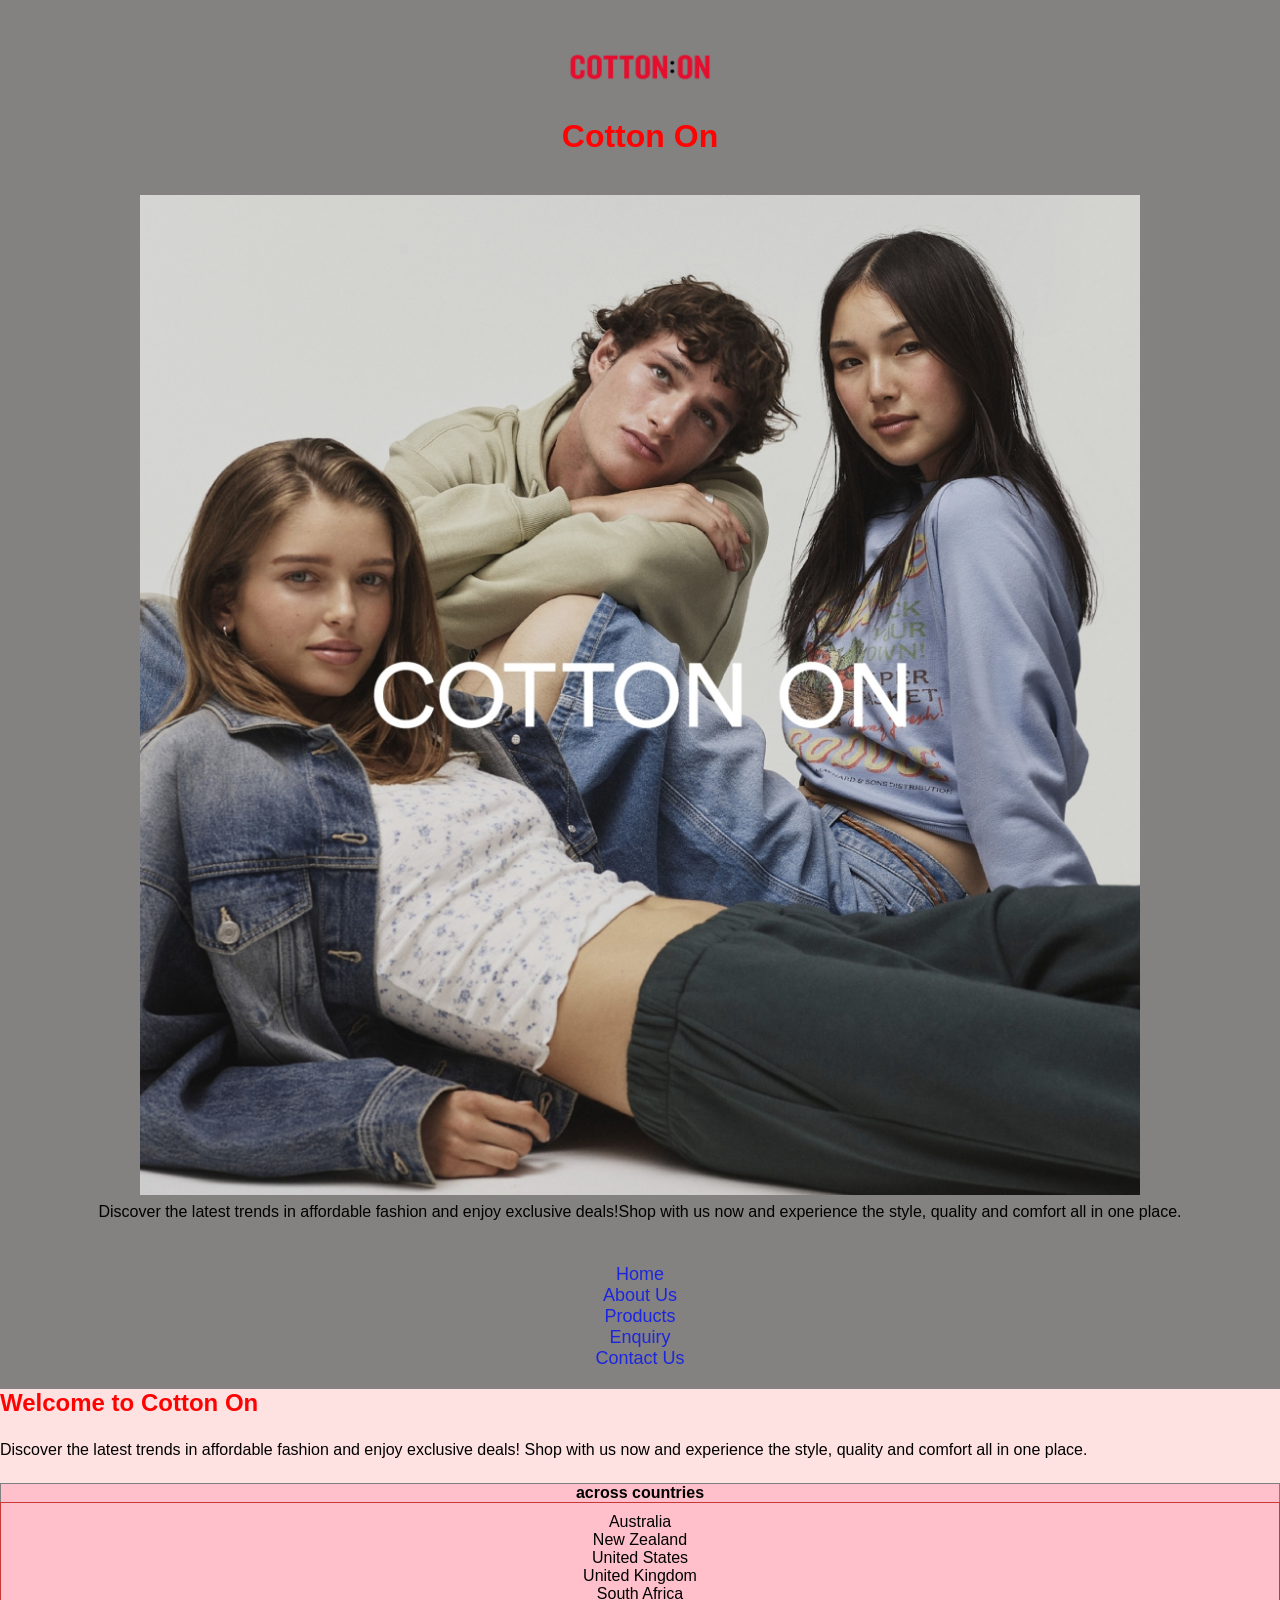
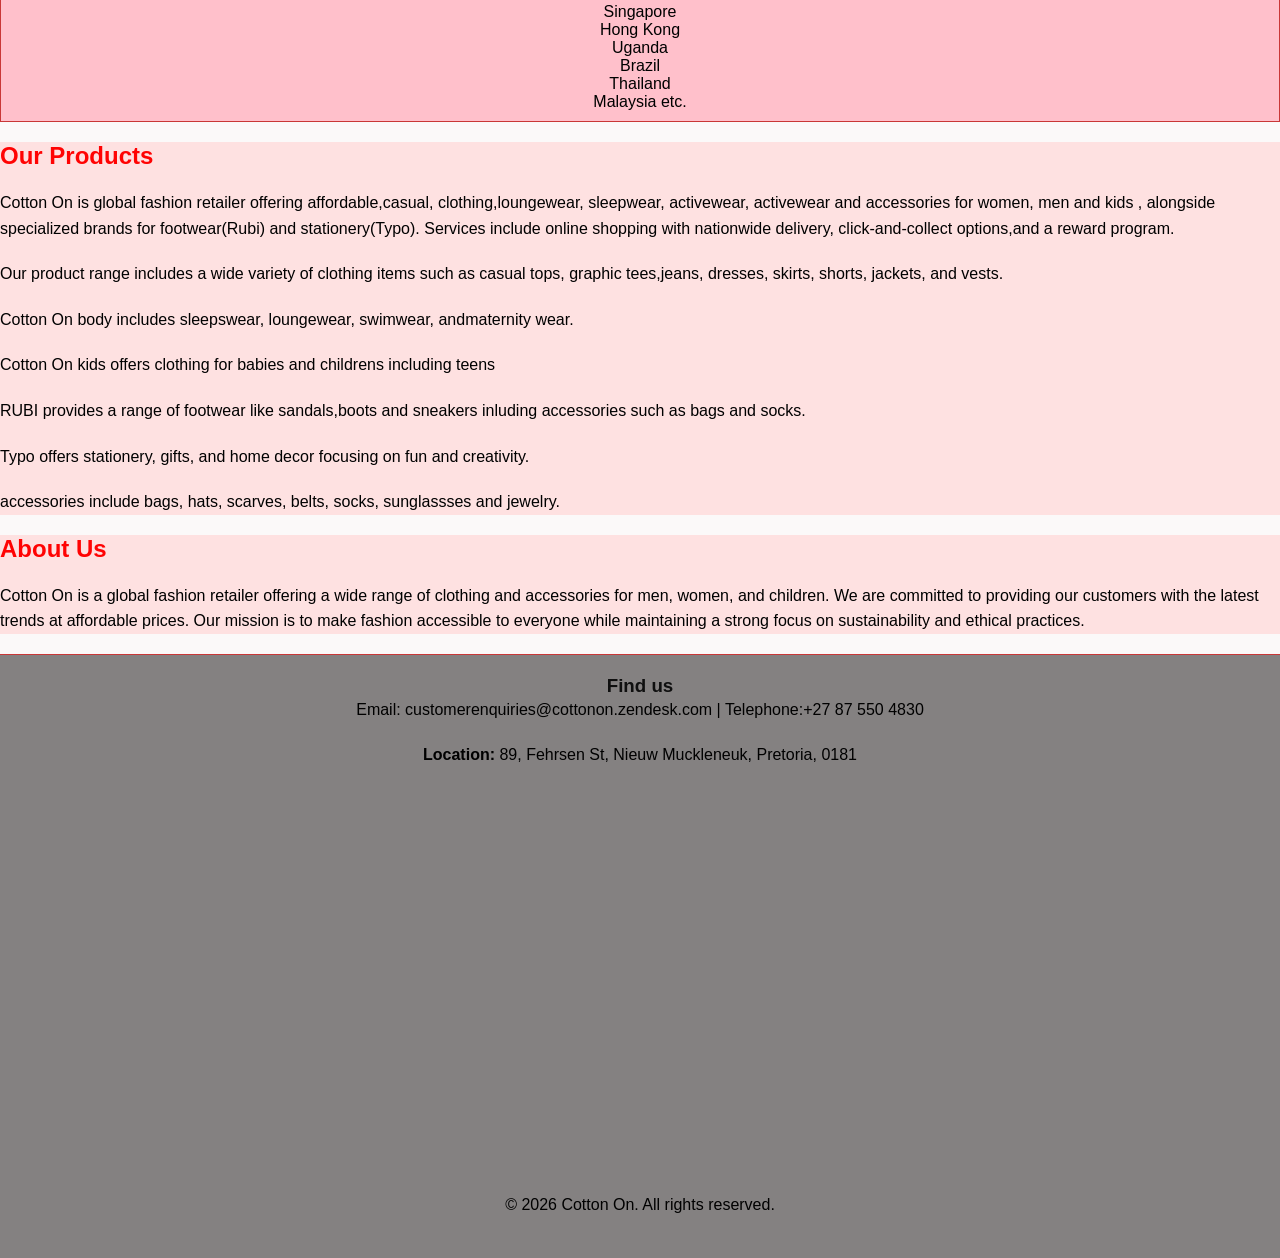
<file: index.html>
<!DOCTYPE html>
<html lang="en">

<head>

    <meta charset="UTF-8">
    <meta name="viewport" content="width=device-width, initial-scale=1.0">
    <title>Cotton On</title>
    <link rel="stylesheet" href="css/styles.css">
</head>


<body>


    <header>
        <img src="images/cottonOn.png" alt="Logo" width="150" height="50">
        <h1>Cotton On</h1>

        <main>
            <img src="images/hero shot.jpg" alt="hero shot" width="1000" height="400">
            <!--<video"vid</video>-->
            <p>Discover the latest trends in affordable fashion and enjoy exclusive deals!Shop with us now
                and
                experience the style, quality and comfort all in one place.</p>
        </main>
        <nav>
            <ul>
                <li><a href="index.html">Home</a></li>
                <li><a href="about.html">About Us</a></li>
                <li><a href="products.html">Products</a></li>
                <li><a href="enquiry.html">Enquiry</a></li>
                <li><a href="contact.html">Contact Us</a></li>
            </ul>
        </nav>
    </header>

    <section class="hero">

        <h2>Welcome to Cotton On</h2>
        <p>Discover the latest trends in affordable fashion and enjoy exclusive deals! Shop with us now and
            experience
            the style, quality and comfort all in one place.</p>

        <table border="1" width="400">
            <tr>

                <th>across countries</th>
            </tr>
            <tr>
                <td>
                    <ul>
                        <li>Australia</li>
                        <li>New Zealand</li>
                        <li>United States</li>
                        <li>United Kingdom</li>
                        <li>South Africa</li>
                        <li>Singapore</li>
                        <li>Hong Kong</li>
                        <li>Uganda</li>
                        <li>Brazil</li>
                        <li>Thailand</li>
                        <li>Malaysia etc.</li>

                    </ul>
                </td>
            </tr>
        </table>
    </section>

    <!--Product teaser-->
    <section id="products">
        <h2>Our Products</h2>
        <div class="product-list">
            <p>Cotton On is global fashion retailer offering affordable,casual, clothing,loungewear, sleepwear,
                activewear, activewear and accessories for women, men and kids , alongside specialized brands for
                footwear(Rubi) and stationery(Typo). Services include online shopping with nationwide delivery,
                click-and-collect options,and a reward program.</p>
            <p>Our product range includes a wide variety of clothing items such as casual tops, graphic tees,jeans,
                dresses, skirts, shorts, jackets, and vests.
            <p>Cotton On body includes sleepswear, loungewear, swimwear, andmaternity wear.</p>
            <p>Cotton On kids offers clothing for babies and childrens including teens</p>
            <p>RUBI provides a range of footwear like sandals,boots and sneakers inluding accessories such as bags and
                socks.</p>
            <p>Typo offers stationery, gifts, and home decor focusing on fun and creativity.</p>
            <p>accessories include bags, hats, scarves, belts, socks, sunglassses and jewelry.</p>


        </div>
    </section>

    <section id="about">
        <!---------------About Us Content----------------->
        <h2>About Us</h2>
        <p>Cotton On is a global fashion retailer offering a wide range of clothing and accessories for
            men, women, and children. We are committed to providing our customers with the latest trends at
            affordable
            prices. Our mission is to make fashion accessible to everyone while maintaining a strong focus on
            sustainability and ethical practices.</p>

    </section>

    <footer>
        <!--contact information-->
        <h3>Find us</h3>
        <p>Email: customerenquiries@cottonon.zendesk.com | Telephone:+27 87 550 4830</p>
        <p><strong>Location:</strong>
            89, Fehrsen St, Nieuw Muckleneuk, Pretoria, 0181</p>
        <!---------------Google Map--------------------->
        <iframe
            src="https://www.google.com/maps/embed?pb=!1m18!1m12!1m3!1d3592.9651236243335!2d28.234398299999995!3d-25.7717155!2m3!1f0!2f0!3f0!3m2!1i1024!2i768!4f13.1!3m3!1m2!1s0x1e95610bd1524595%3A0xc4059cefeb0cca95!2sCotton%20On!5e0!3m2!1sen!2sza!4v1776082369343!5m2!1sen!2sza"
            width="600" height="450" style="border:0;" allowfullscreen="" loading="lazy"
            referrerpolicy="no-referrer-when-downgrade"></iframe>

        <p>&copy; 2026 Cotton On. All rights reserved.</p>


    </footer>
    <script src="index.js"></script>


    <script>
        function joinNow() {
            alert("Thank you for your interest! Please visit our Enquiry page to join our mailing list and receive exclusive offers.");
        }
    </script>
</file>
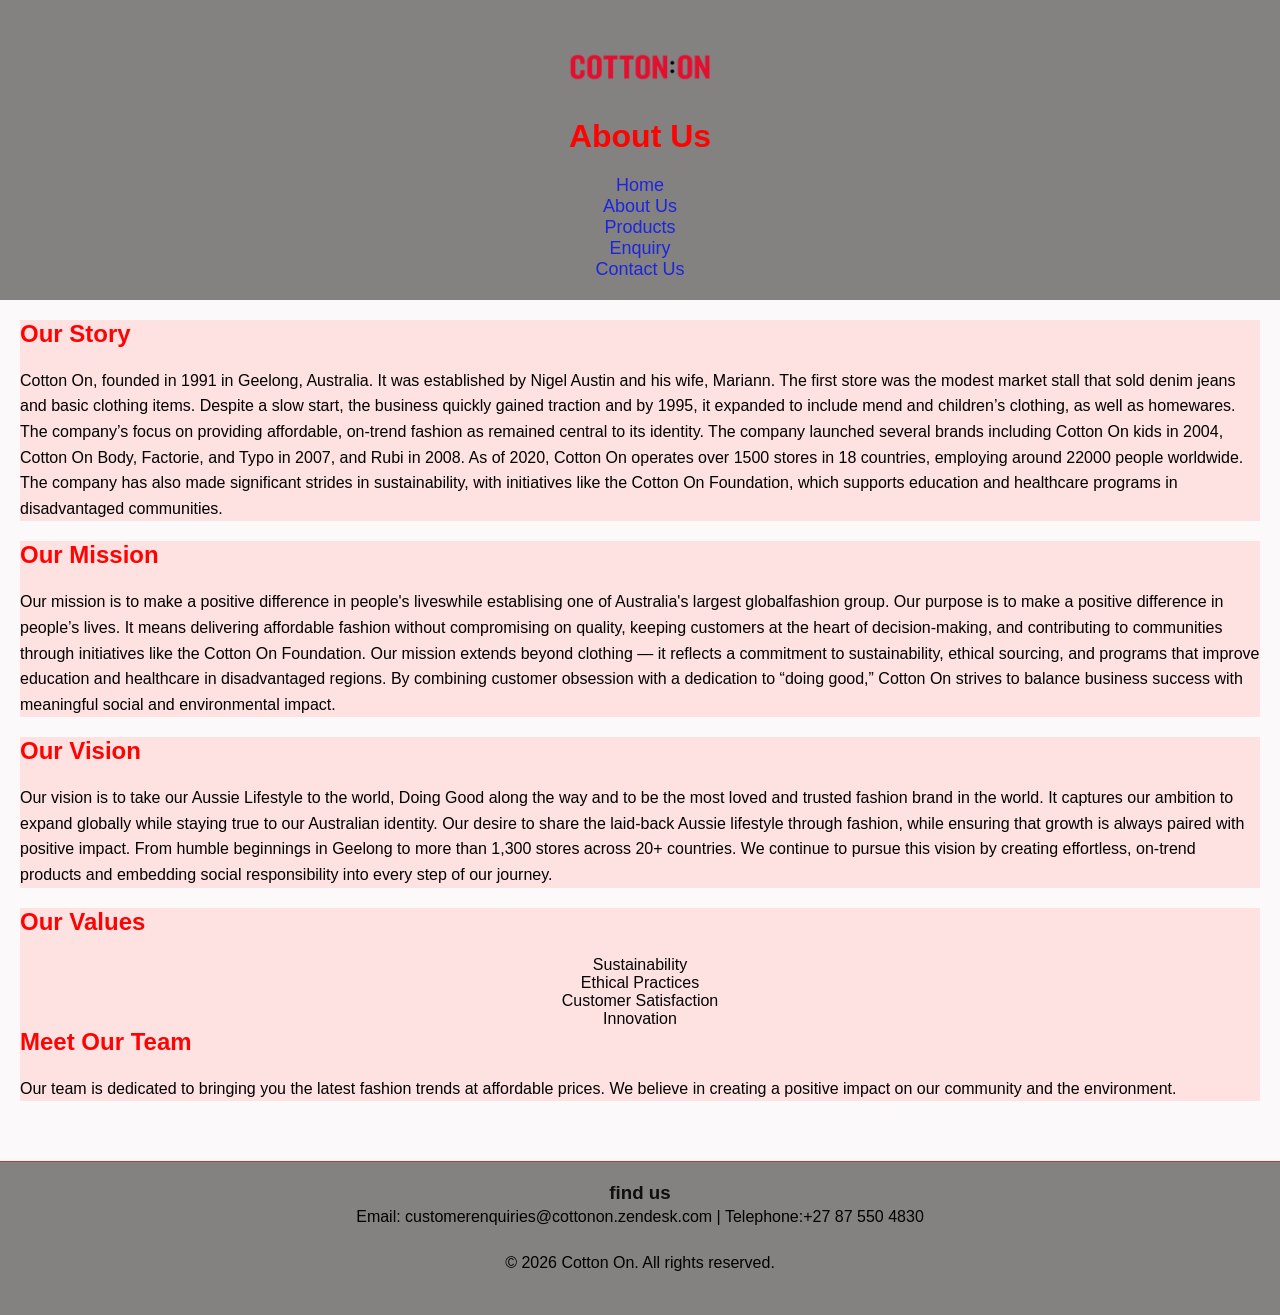
<file: about.html>
<!DOCTYPE html>
<html lang="en">

<head>
    <meta charset="UTF-8">
    <meta name="viewport" content="width=device-width, initial-scale=1.0">
    <title>About Us - Cotton On</title>
    <link rel="stylesheet" href="css/styles.css">
</head>

<body>

    <header>
        <img src="images/cottonOn.png" alt="Logo" width="150" height="50">
        <h1>About Us</h1>
        <nav>
            <ul>
                <li><a href="index.html">Home</a></li>
                <li><a href="about.html">About Us</a></li>
                <li><a href="products.html">Products</a></li>
                <li><a href="enquiry.html">Enquiry</a></li>
                <li><a href="contact.html">Contact Us</a></li>
            </ul>
        </nav>
    </header>

    <main>
        <!---------------About Us Content----------------->
        <section id="about">

            <h2>Our Story</h2>
            <p>Cotton On, founded in 1991 in Geelong, Australia. It was established by Nigel Austin and his wife,
                Mariann. The first store was the modest market stall that sold denim jeans and basic clothing items.
                Despite a slow start, the business quickly gained traction and by 1995, it expanded to include mend and
                children’s clothing, as well as homewares. The company’s focus on providing affordable, on-trend fashion
                as remained central to its identity. The company launched several brands including Cotton On kids in
                2004, Cotton On Body, Factorie, and Typo in 2007, and Rubi in 2008. As of 2020, Cotton On operates over
                1500 stores in 18 countries, employing around 22000 people
                worldwide. The company has also made significant strides in sustainability, with initiatives like the
                Cotton On Foundation, which supports education and healthcare programs in disadvantaged communities.</p>
        </section>
        <!---------------Mission, Vision, Values, and Team----------------->
        <section id="mission">
            <h2>Our Mission</h2>
            <p>Our mission is to make a positive difference in people's liveswhile establising one of Australia's
                largest globalfashion group. Our purpose is to make a positive difference in people’s lives.
                It means delivering affordable fashion without compromising on quality, keeping customers at the
                heart of decision‑making, and contributing to communities through initiatives like the Cotton On
                Foundation. Our mission extends beyond clothing — it reflects a commitment to sustainability,
                ethical sourcing, and programs that improve education and healthcare in disadvantaged regions. By
                combining customer obsession with a dedication to “doing good,” Cotton On strives to balance
                business success with meaningful social and environmental impact.</p>
        </section>

        <section id="vision">
            <h2>Our Vision</h2>
            <p>Our vision is to take our Aussie Lifestyle to the world, Doing Good along the way and to be the most
                loved and trusted fashion brand in the world. It captures our ambition to expand globally while
                staying true to our Australian identity. Our desire to share the laid-back Aussie lifestyle through
                fashion, while ensuring that growth is always paired with positive impact. From humble beginnings in
                Geelong to more than 1,300 stores across 20+ countries. We continue to pursue this vision by
                creating effortless, on-trend products and embedding social responsibility into every step of our
                journey.</p>
        </section>

        <section id="values">
            <h2>Our Values</h2>
            <ul>
                <li>Sustainability</li>
                <li>Ethical Practices</li>
                <li>Customer Satisfaction</li>
                <li>Innovation</li>
            </ul>
        </section>

        <section id="team">
            <h2>Meet Our Team</h2>
            <p>Our team is dedicated to bringing you the latest fashion trends at affordable prices. We believe in
                creating a positive impact on our community and the environment.</p>
        </section>

    </main>

    <!--footer-->
    <footer>


        <h3>find us</h3>
        <p>Email: customerenquiries@cottonon.zendesk.com | Telephone:+27 87 550 4830</p>

        <p>&copy; 2026 Cotton On. All rights reserved.</p>


    </footer>
    <script src="index.js"></script>
</body>

</html>
</file>
<file: css/styles.css>
/* CSS Styles */

* {
    box-sizing: border-box;
    margin: 0;
    padding: 0;
}


/* Styling for the body */
body {
    font-family: Arial, sans-serif;
    background-color: #f4f4f4;
    color: #040404;
}

/* Styling for images */
img {
    max-width: 200%;
    height: auto;
    text-align: center;

}

/* Responsive design for images */
@media screen and (max-width: 768px) {
    img {
        width: 100%;
        height: auto;
        text-align: center;
        background-color: grey;

    }
}

/* Styling for navigation */
ul {
    display: flex;
    flex-direction: column;
    align-items: center;
}

/* Styling for navigation links */
body {
    font-family: Arial, sans-serif;
    background-color: #fbf9f9;
    color: #040404;
}

/* Styling for header */
header {
    background-color: #848181;
    color: #0f0f0f;
    padding: 20px 0;
    text-align: center;

}

ul {
    list-style: none;
    padding: 0;
}

/* Styling for navigation links */
nav ul li a {

    color: #1c26de;
    text-decoration: none;
    font-size: 18px;


}


/* Styling for navigation link hover effect */
nav ul li a:hover {
    color: #1c26de;
    text-decoration: underline
}


/* Styling for the product list */
div .product-list {
    list-style: disc;

    display: flex;
    flex-wrap: wrap;
    gap: 20px;
    justify-content: center;
}



main {
    padding: 20px;
}


main {
    padding: 20px;
}


/* Styling for sections */
section {
    background-color: rgb(254, 225, 225)
}

/* Styling for tables */
table {
    width: 100%;
    border-collapse: collapse;
    margin-bottom: 20px;
    background-color: #ffffff;
    color: #000000;
    font-family: helvetica, sans-serif;
    font-size: 16px;
    background-color: pink;

}


h1,
h2 {
    color: #ff0303;
    margin-bottom: 20px;
    font-family: 'Arial Black', Arial, sans-serif;
}

p {
    margin-bottom: 20px;
    line-height: 1.6;
    color: #000000;
    font-family: helvetica, sans-serif;
    font-size: 16px;

}

/* Styling for table headers and cells */
td {

    padding: 10px;
    border: 1px solid #c93737;

}

/* Styling for links and buttons */
a {

    color: #452fe7;
    text-decoration: none;
    text-align: center;
    font-family: helvetica, sans-serif;
    font-size: 20px;
}

/* Styling for link hover effect */
a:hover {
    text-decoration: underline;
    gap: 10px;
}


/* Styling for buttons */
button {
    background-color: #f32929;
    color: #ffffff;
    border: none;
    padding: 10px 20px;
    cursor: pointer;
}

/* Responsive design */
navigation {
    background-color: burlywood;
    color: #0f0f0f;
    padding: 20px 0;
    text-align: center;
}

/* Styling for footer */
footer {
    background-color: #848181;
    color: #0f0f0f;
    padding: 20px 0;
    text-align: center;
    margin-top: 20px;
    border-top: 1px solid #c93737;


    img {
        width: 50px;
        height: auto;
    }
}


/* Styling for iframes */
iframe {
    width: 100%;
    height: 400px;
    border: none
}

#lightbox {
    position: fixed;
    top: 0;
    left: 0;
    width: 100%;
    height: 100%;
    background: rgba(0, 0, 0, 0.8);
    display: flex;
    justify-content: center;
    align-items: center;
}

#lightbox img {
    max-width: 80%;
    max-height: 80%;
}

#close {
    position: absolute;
    top: 20px;
    right: 40px;
    font-size: 40px;
    color: white;
    cursor: pointer;
}

.product-list img {
    transition: transform 0.3s ease, box-shadow 0.3s ease;
}

.product-list img:hover {
    transform: scale(1.1);
    box-shadow: 0 8px 16px rgba(0, 0, 0, 0.3);
}
</file>
